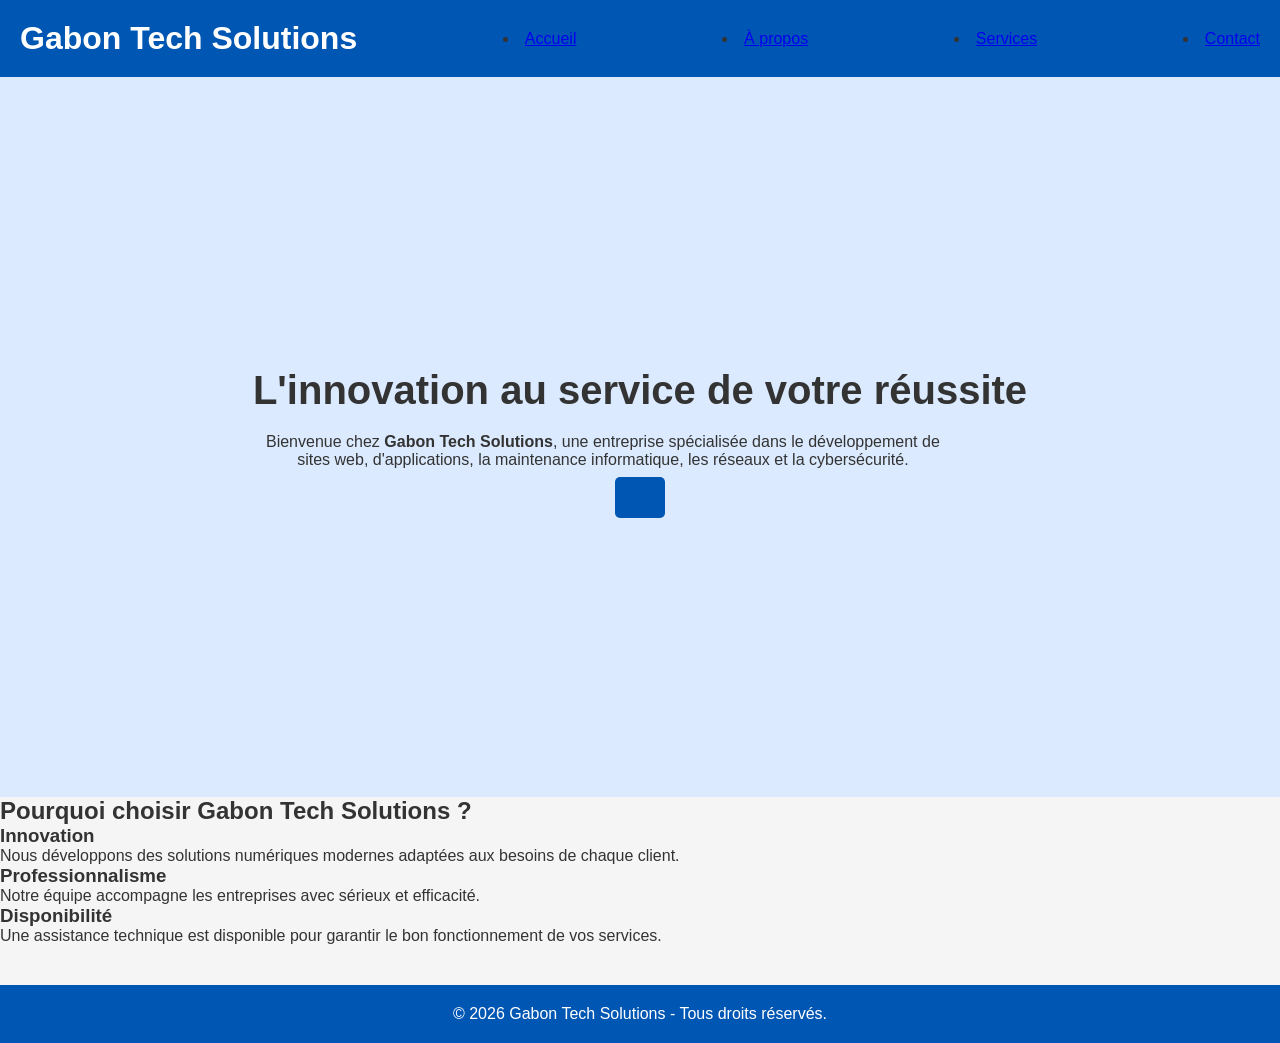
<file: index.html>
<!DOCTYPE html>
<html lang="fr">
<head>
    <meta charset="UTF-8">
    <meta name="viewport" content="width=device-width, initial-scale=1.0">
    <title>Gabon Tech Solutions</title>
    <link rel="stylesheet" href="style.css">
</head>

<body>

    <!-- En-tête -->
    <header>
        
            
            <h1>Gabon Tech Solutions</h1>
        

        
            
                <li><a href="index.html">Accueil</a></li>
                <li><a href="about.html">À propos</a></li>
                <li><a href="services.html">Services</a></li>
                <li><a href="contact.html">Contact</a></li>
        
        </nav>
    </header>

    <!-- Section d'accueil -->
    <section class="hero">
        <div class="hero-text">
            <h2>L'innovation au service de votre réussite</h2>

            <p>
                Bienvenue chez <strong>Gabon Tech Solutions</strong>, une entreprise
                spécialisée dans le développement de sites web,
                d'applications, la maintenance informatique,
                les réseaux et la cybersécurité.
            </p>

            <a href="services.html" class="btn">
                 </a>
        </div>

        

                 
        </div>
    </section>

    <!-- Pourquoi nous choisir -->
    <section class="presentation">

        <h2>Pourquoi choisir Gabon Tech Solutions ?</h2>

        <div class="presentation-grid">

            <div class="box">
                <h3>Innovation</h3>
                <p>
                    Nous développons des solutions numériques modernes
                    adaptées aux besoins de chaque client.
                </p>
            </div>

            <div class="box">
                <h3>Professionnalisme</h3>
                <p>
                    Notre équipe accompagne les entreprises
                    avec sérieux et efficacité.
                </p>
            </div>

            <div class="box">
                <h3>Disponibilité</h3>
                <p>
                    Une assistance technique est disponible
                    pour garantir le bon fonctionnement de vos services.
                </p>
            </div>

        </div>

    </section>

    <!-- Pied de page -->
    <footer>

        <p>
            © 2026 Gabon Tech Solutions - Tous droits réservés.
        </p>

    </footer>

</body>
</html>
</file>
<file: style.css>
*{
margin:0;
padding:0;
box-sizing:border-box;
}

body{
font-family:Arial,sans-serif;
background:#f5f5f5;
color:#333;
}

header{
display:flex;
justify-content:space-between;
align-items:center;
padding:20px;
background:#0056b3;
}

header h1{
color:white;
}

nav a{
color:white;
text-decoration:none;
margin-left:20px;
font-weight:bold;
}

nav a:hover{
text-decoration:underline;
}

.hero{
height:80vh;
display:flex;
flex-direction:column;
justify-content:center;
align-items:center;
text-align:center;
padding:30px;
background:#dbeafe;
}

.hero h2{
font-size:40px;
margin-bottom:20px;
}

.hero p{
max-width:700px;
margin-bottom:20px;
}

.btn{
background:#0056b3;
color:white;
padding:12px 25px;
text-decoration:none;
border-radius:5px;
}

.equipe{
display:flex;
justify-content:center;
gap:30px;
margin:40px;
}

.services{
display:grid;
grid-template-columns:repeat(auto-fit,minmax(220px,1fr));
gap:20px;
padding:30px;
}

.card{
background:white;
padding:20px;
border-radius:10px;
box-shadow:0 2px 8px rgba(0,0,0,0.2);
text-align:center;
}

.card img{
width:150px;
height:150px;
border-radius:50%;
object-fit:cover;
}

form{
width:400px;
margin:30px auto;
display:flex;
flex-direction:column;
gap:15px;
}

input,
textarea{
padding:10px;
}

button{
background:#0056b3;
color:white;.service-box img {
  width: 120px;
  height: 120px;
  object-fit: cover;
  border-radius: 50%;
}
padding:10px;
border:none;
cursor:pointer;
}

footer{
background:#0056b3;
color:white;
text-align:center;
padding:20px;
margin-top:40px;
}
</file>
